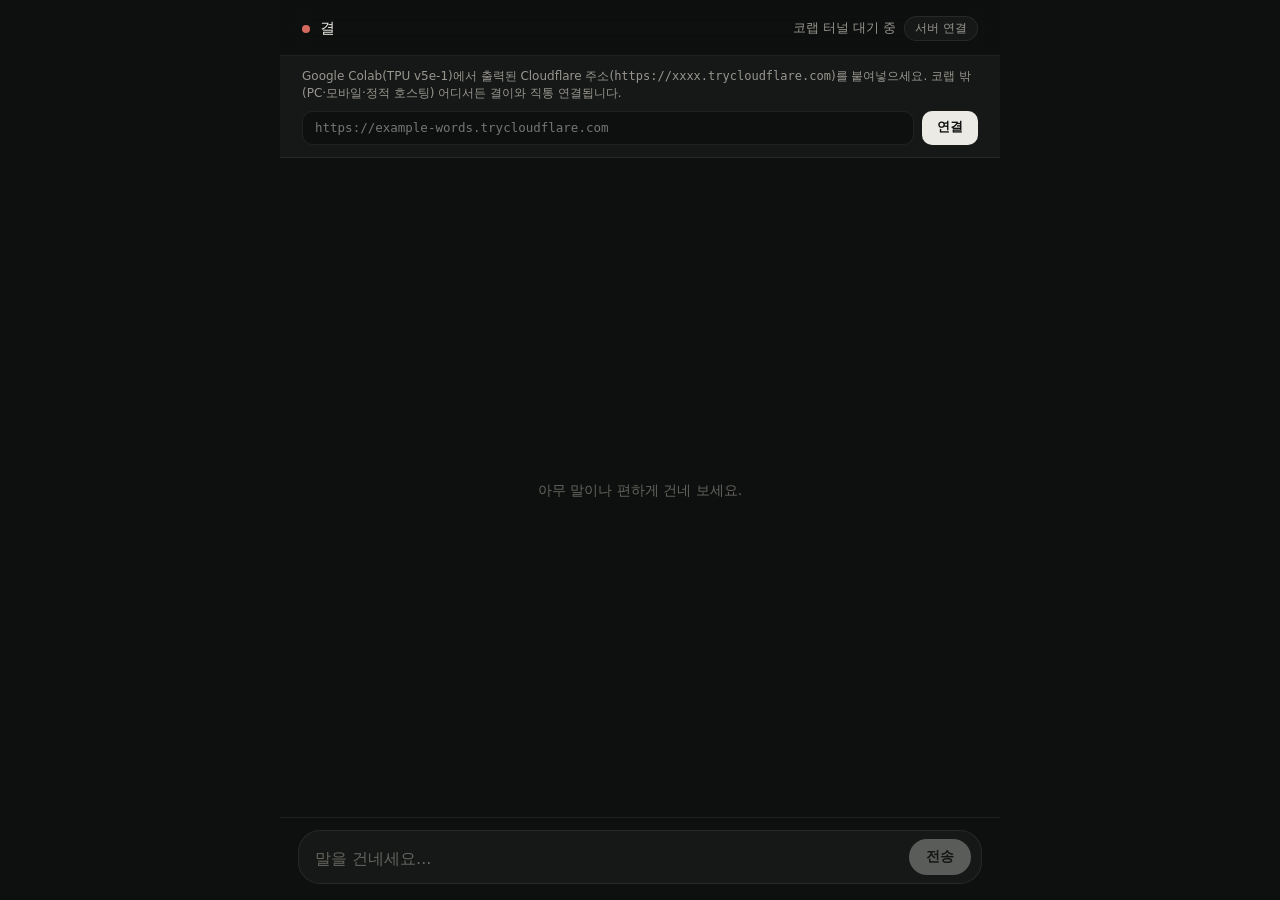
<file: web/limbic_chat_client.html>
<!DOCTYPE html>
<html lang="ko">
<head>
  <meta charset="UTF-8" />
  <meta name="viewport" content="width=device-width, initial-scale=1.0, viewport-fit=cover" />
  <title>LIMBIC-0 · External Chat Client</title>
  <style>
    :root {
      --bg: #0e100f;
      --surface: #151817;
      --surface-user: #1d2220;
      --border: rgba(236, 234, 228, 0.08);
      --border-focus: rgba(236, 234, 228, 0.20);
      --text: #eceae4;
      --text-dim: #98968f;
      --text-faint: #64635d;
      --alive: #68b88e;
      --resting: #d4a056;
      --danger: #d46a5e;
      --font-sans: "Pretendard Variable", "Pretendard", -apple-system, BlinkMacSystemFont, "Apple SD Gothic Neo", "Noto Sans KR", system-ui, sans-serif;
    }

    *, *::before, *::after {
      box-sizing: border-box;
      margin: 0;
      padding: 0;
    }

    html, body {
      width: 100%;
      max-width: 100%;
      height: 100%;
      overflow-x: hidden;
      background: var(--bg);
      color: var(--text);
      font-family: var(--font-sans);
      -webkit-font-smoothing: antialiased;
      text-rendering: optimizeLegibility;
    }

    .app-shell {
      display: grid;
      grid-template-columns: minmax(0, 1fr);
      grid-template-rows: auto auto minmax(0, 1fr) auto;
      width: 100%;
      height: 100dvh;
      max-width: 720px;
      margin: 0 auto;
    }

    .topbar {
      display: flex;
      align-items: center;
      justify-content: space-between;
      gap: 12px;
      padding: 16px 22px 14px;
      border-bottom: 1px solid var(--border);
      background: rgba(14, 16, 15, 0.88);
      backdrop-filter: blur(12px);
      -webkit-backdrop-filter: blur(12px);
      min-width: 0;
    }

    .presence-wrap {
      display: flex;
      align-items: center;
      gap: 10px;
      min-width: 0;
    }

    .topbar-right {
      display: flex;
      align-items: center;
      gap: 8px;
      min-width: 0;
    }

    .presence-dot {
      width: 8px;
      height: 8px;
      border-radius: 50%;
      background: var(--alive);
      flex-shrink: 0;
      box-shadow: 0 0 10px rgba(104, 184, 142, 0.45);
      animation: pulse-breath 3.8s ease-in-out infinite;
    }

    .presence-dot.resting {
      background: var(--resting);
      box-shadow: 0 0 10px rgba(212, 160, 86, 0.38);
      animation-duration: 5.5s;
    }

    .presence-dot.offline {
      background: var(--danger);
      box-shadow: none;
      animation: none;
    }

    @keyframes pulse-breath {
      0%, 100% { opacity: 0.55; transform: scale(0.94); }
      50% { opacity: 1; transform: scale(1.08); }
    }

    .presence-name {
      font-size: 15px;
      font-weight: 560;
      letter-spacing: -0.01em;
      color: var(--text);
      white-space: nowrap;
      overflow: hidden;
      text-overflow: ellipsis;
    }

    .presence-state {
      font-size: 12.5px;
      color: var(--text-dim);
      white-space: nowrap;
      overflow: hidden;
      text-overflow: ellipsis;
    }

    .endpoint-pill {
      appearance: none;
      border: 1px solid var(--border);
      background: var(--surface);
      color: var(--text-dim);
      font-family: var(--font-sans);
      font-size: 11.5px;
      padding: 4px 10px;
      border-radius: 999px;
      cursor: pointer;
      white-space: nowrap;
      transition: border-color 0.16s ease, color 0.16s ease;
    }

    .endpoint-pill:hover {
      border-color: var(--border-focus);
      color: var(--text);
    }

    .tunnel-drawer {
      display: none;
      padding: 12px 22px;
      background: var(--surface);
      border-bottom: 1px solid var(--border);
      gap: 8px;
      flex-direction: column;
    }

    .tunnel-drawer.open {
      display: flex;
    }

    .tunnel-hint {
      font-size: 12px;
      color: var(--text-dim);
      line-height: 1.45;
    }

    .tunnel-row {
      display: flex;
      align-items: center;
      gap: 8px;
      width: 100%;
    }

    #tunnel-input {
      flex: 1 1 auto;
      min-width: 0;
      height: 34px;
      padding: 0 12px;
      border-radius: 10px;
      border: 1px solid var(--border);
      background: var(--bg);
      color: var(--text);
      font-family: ui-monospace, SFMono-Regular, Menlo, Consolas, monospace;
      font-size: 12.5px;
      outline: none;
    }

    #tunnel-input:focus {
      border-color: var(--border-focus);
    }

    #tunnel-save-btn {
      flex-shrink: 0;
      height: 34px;
      padding: 0 14px;
      border-radius: 10px;
      border: 1px solid rgba(236, 234, 228, 0.14);
      background: #eceae4;
      color: #111312;
      font-family: var(--font-sans);
      font-size: 12.5px;
      font-weight: 600;
      cursor: pointer;
    }

    .chat-scroll {
      overflow-y: auto;
      overflow-x: hidden;
      padding: 28px 22px 20px;
      display: flex;
      flex-direction: column;
      gap: 20px;
      scroll-behavior: smooth;
      min-width: 0;
    }

    .empty-greeting {
      margin: auto 0;
      text-align: center;
      padding: 40px 16px;
      color: var(--text-faint);
      font-size: 14px;
      line-height: 1.7;
      user-select: none;
    }

    .msg-row {
      display: flex;
      width: 100%;
      min-width: 0;
      animation: fade-rise 0.22s ease-out;
    }

    @keyframes fade-rise {
      from { opacity: 0; transform: translateY(4px); }
      to { opacity: 1; transform: translateY(0); }
    }

    .msg-row.user {
      justify-content: flex-end;
    }

    .msg-row.soul {
      justify-content: flex-start;
    }

    .bubble {
      max-width: 84%;
      min-width: 0;
      font-size: 15.2px;
      line-height: 1.68;
      letter-spacing: -0.01em;
      white-space: pre-wrap;
      overflow-wrap: anywhere;
      word-break: break-word;
    }

    .msg-row.user .bubble {
      background: var(--surface-user);
      border: 1px solid var(--border);
      color: var(--text);
      padding: 11px 16px;
      border-radius: 18px 18px 4px 18px;
    }

    .msg-row.soul .bubble {
      background: transparent;
      color: var(--text);
      padding: 4px 2px;
      max-width: 92%;
    }

    .subtle-whisper {
      font-size: 13px;
      color: var(--text-dim);
      font-style: normal;
      opacity: 0.8;
    }

    .typing-dots {
      display: inline-flex;
      align-items: center;
      gap: 5px;
      height: 22px;
      padding: 0 4px;
    }

    .typing-dots span {
      width: 5px;
      height: 5px;
      border-radius: 50%;
      background: var(--text-dim);
      opacity: 0.35;
      animation: dot-blink 1.3s infinite ease-in-out;
    }

    .typing-dots span:nth-child(2) { animation-delay: 0.18s; }
    .typing-dots span:nth-child(3) { animation-delay: 0.36s; }

    @keyframes dot-blink {
      0%, 80%, 100% { opacity: 0.25; transform: translateY(0); }
      40% { opacity: 0.9; transform: translateY(-2px); }
    }

    .composer-area {
      padding: 12px 18px calc(16px + env(safe-area-inset-bottom, 0px));
      background: var(--bg);
      border-top: 1px solid var(--border);
      min-width: 0;
    }

    .composer-box {
      display: flex;
      align-items: flex-end;
      gap: 10px;
      background: var(--surface);
      border: 1px solid var(--border);
      border-radius: 22px;
      padding: 8px 10px 8px 16px;
      transition: border-color 0.18s ease;
      min-width: 0;
    }

    .composer-box:focus-within {
      border-color: var(--border-focus);
    }

    #chat-input {
      flex: 1 1 auto;
      min-width: 0;
      border: none;
      outline: none;
      background: transparent;
      color: var(--text);
      font-family: var(--font-sans);
      font-size: 16px;
      line-height: 1.5;
      resize: none;
      max-height: 150px;
      padding: 4px 0;
    }

    #chat-input::placeholder {
      color: var(--text-faint);
    }

    #send-btn {
      flex-shrink: 0;
      height: 36px;
      padding: 0 16px;
      border-radius: 18px;
      border: 1px solid rgba(236, 234, 228, 0.14);
      background: #eceae4;
      color: #111312;
      font-family: var(--font-sans);
      font-size: 13.5px;
      font-weight: 600;
      cursor: pointer;
      transition: opacity 0.15s ease, transform 0.1s ease;
    }

    #send-btn:disabled {
      opacity: 0.32;
      cursor: default;
    }

    #send-btn:not(:disabled):active {
      transform: scale(0.97);
    }

    @media (max-width: 760px) {
      .topbar {
        padding: 13px 16px 12px;
      }

      .tunnel-drawer {
        padding: 10px 16px;
      }

      .chat-scroll {
        padding: 20px 16px 16px;
        gap: 16px;
      }

      .bubble {
        font-size: 15px;
      }

      .msg-row.user .bubble {
        max-width: 88%;
      }

      .msg-row.soul .bubble {
        max-width: 96%;
      }

      .composer-area {
        padding: 10px 12px calc(12px + env(safe-area-inset-bottom, 0px));
      }
    }
  </style>
</head>
<body>
  <div class="app-shell">
    <header class="topbar">
      <div class="presence-wrap">
        <span id="presence-dot" class="presence-dot offline" aria-hidden="true"></span>
        <span class="presence-name">결</span>
      </div>
      <div class="topbar-right">
        <span id="presence-state" class="presence-state">코랩 터널 대기 중</span>
        <button id="endpoint-pill" class="endpoint-pill" type="button" title="코랩 Cloudflare 터널 서버 주소 설정">서버 연결</button>
      </div>
    </header>

    <section id="tunnel-drawer" class="tunnel-drawer open" aria-label="서버 주소 설정">
      <div class="tunnel-hint">Google Colab(TPU v5e-1)에서 출력된 Cloudflare 주소(<code>https://xxxx.trycloudflare.com</code>)를 붙여넣으세요. 코랩 밖(PC·모바일·정적 호스팅) 어디서든 결이와 직통 연결됩니다.</div>
      <form id="tunnel-form" class="tunnel-row">
        <input id="tunnel-input" type="url" placeholder="https://example-words.trycloudflare.com" autocomplete="off" spellcheck="false" />
        <button id="tunnel-save-btn" type="submit">연결</button>
      </form>
    </section>

    <main id="chat-scroll" class="chat-scroll" aria-live="polite">
      <div id="empty-greeting" class="empty-greeting">
        아무 말이나 편하게 건네 보세요.
      </div>
    </main>

    <footer class="composer-area">
      <form id="chat-form" class="composer-box">
        <textarea
          id="chat-input"
          rows="1"
          placeholder="말을 건네세요..."
          autocomplete="off"
          autocorrect="on"
        ></textarea>
        <button id="send-btn" type="submit" disabled>전송</button>
      </form>
    </footer>
  </div>

  <script>
    (() => {
      const STORAGE_KEY = "limbic0_server_url";
      const chatScroll = document.getElementById("chat-scroll");
      const emptyGreeting = document.getElementById("empty-greeting");
      const chatForm = document.getElementById("chat-form");
      const chatInput = document.getElementById("chat-input");
      const sendBtn = document.getElementById("send-btn");
      const presenceDot = document.getElementById("presence-dot");
      const presenceState = document.getElementById("presence-state");
      const endpointPill = document.getElementById("endpoint-pill");
      const tunnelDrawer = document.getElementById("tunnel-drawer");
      const tunnelForm = document.getElementById("tunnel-form");
      const tunnelInput = document.getElementById("tunnel-input");

      let primarySoulId = "";
      let isGenerating = false;

      function cleanBaseUrl(raw) {
        if (!raw || typeof raw !== "string") return "";
        return raw.trim().replace(/\/+$/, "");
      }

      const params = new URLSearchParams(window.location.search);
      const queryServer = cleanBaseUrl(params.get("server") || params.get("api") || "");
      const injectedServer = cleanBaseUrl(window.LIMBIC_DEFAULT_SERVER_URL || "");
      let storedServer = "";
      try {
        storedServer = cleanBaseUrl(window.localStorage.getItem(STORAGE_KEY) || "");
      } catch (_e) {
        storedServer = "";
      }

      let apiBase = queryServer || injectedServer || storedServer;
      if (queryServer) {
        try { window.localStorage.setItem(STORAGE_KEY, queryServer); } catch (_e) {}
      }

      function apiUrl(path) {
        return apiBase ? (apiBase + path) : path;
      }

      function updateEndpointUi(connectedOk) {
        if (apiBase) {
          try {
            const hostShort = new URL(apiBase).host.replace(".trycloudflare.com", "");
            endpointPill.textContent = connectedOk ? ("터널 · " + hostShort.slice(0, 14)) : "터널 재설정";
          } catch (_e) {
            endpointPill.textContent = "터널 설정";
          }
          if (connectedOk) {
            tunnelDrawer.classList.remove("open");
          }
        } else {
          endpointPill.textContent = "서버 연결";
          tunnelDrawer.classList.add("open");
        }
      }

      endpointPill.addEventListener("click", () => {
        tunnelInput.value = apiBase;
        tunnelDrawer.classList.toggle("open");
        if (tunnelDrawer.classList.contains("open")) {
          tunnelInput.focus();
        }
      });

      tunnelForm.addEventListener("submit", async (e) => {
        e.preventDefault();
        const cleaned = cleanBaseUrl(tunnelInput.value);
        apiBase = cleaned;
        try {
          if (cleaned) {
            window.localStorage.setItem(STORAGE_KEY, cleaned);
          } else {
            window.localStorage.removeItem(STORAGE_KEY);
          }
        } catch (_err) {}
        await pollPresence();
      });

      function normalizeHumanText(raw) {
        if (!raw) return "";
        return raw
          .replace(/^#{1,6}\s+/gm, "")
          .replace(/\*\*([^*]+)\*\*/g, "$1")
          .replace(/\n{3,}/g, "\n\n");
      }

      function scrollToBottom() {
        chatScroll.scrollTop = chatScroll.scrollHeight;
      }

      function resizeTextarea() {
        chatInput.style.height = "auto";
        chatInput.style.height = Math.min(150, chatInput.scrollHeight) + "px";
        sendBtn.disabled = isGenerating || chatInput.value.trim().length === 0;
      }

      async function pollPresence() {
        if (!apiBase) {
          presenceDot.className = "presence-dot offline";
          presenceState.textContent = "코랩 터널 대기 중";
          updateEndpointUi(false);
          return;
        }
        try {
          const res = await fetch(apiUrl("/api/health"), { cache: "no-store" });
          if (!res.ok) throw new Error("status " + res.status);
          const data = await res.json();
          if (data.primary_soul_id) {
            primarySoulId = data.primary_soul_id;
          } else if (Array.isArray(data.available_souls) && data.available_souls.length > 0) {
            primarySoulId = data.available_souls[0];
          }
          const evo = data.autonomous_evolution || {};
          if (isGenerating) {
            presenceDot.className = "presence-dot";
            presenceState.textContent = "대답 고르는 중";
          } else if (evo.is_evolving_now) {
            presenceDot.className = "presence-dot resting";
            presenceState.textContent = "혼자 생각 정리하는 중";
          } else {
            presenceDot.className = "presence-dot";
            presenceState.textContent = "깨어 있음";
          }
          updateEndpointUi(true);
        } catch (_err) {
          presenceDot.className = "presence-dot offline";
          presenceState.textContent = "터널 연결 확인 필요";
          updateEndpointUi(false);
        }
      }

      function appendMessageRow(role, initialHtml = "") {
        if (emptyGreeting && emptyGreeting.parentNode) {
          emptyGreeting.remove();
        }
        const row = document.createElement("div");
        row.className = "msg-row " + role;
        const bubble = document.createElement("div");
        bubble.className = "bubble";
        if (initialHtml) {
          bubble.innerHTML = initialHtml;
        }
        row.appendChild(bubble);
        chatScroll.appendChild(row);
        scrollToBottom();
        return bubble;
      }

      async function sendMessage(text) {
        if (!text || isGenerating) return;
        if (!apiBase) {
          tunnelDrawer.classList.add("open");
          tunnelInput.focus();
          return;
        }
        isGenerating = true;
        sendBtn.disabled = true;
        presenceDot.className = "presence-dot";
        presenceState.textContent = "대답 고르는 중";

        const userBubble = appendMessageRow("user");
        userBubble.textContent = text;

        const soulBubble = appendMessageRow(
          "soul",
          '<span class="typing-dots"><span></span><span></span><span></span></span>'
        );

        let rawReply = "";
        let receivedAnyToken = false;

        try {
          const payload = {
            message: text,
            steer_enabled: true,
            steer_gain: 1.0,
            agent_mode: true,
            enable_thinking: false,
            max_new_tokens: 768,
            temperature: 0.72,
            use_history: true
          };
          if (primarySoulId) {
            payload.soul_id = primarySoulId;
          }

          const resp = await fetch(apiUrl("/api/chat/stream"), {
            method: "POST",
            headers: { "Content-Type": "application/json" },
            body: JSON.stringify(payload)
          });

          if (!resp.ok || !resp.body) {
            throw new Error("HTTP " + resp.status);
          }

          const reader = resp.body.getReader();
          const decoder = new TextDecoder("utf-8");
          let buffer = "";

          while (true) {
            const { value, done } = await reader.read();
            if (done) break;
            buffer += decoder.decode(value, { stream: true });
            const frames = buffer.split("\n\n");
            buffer = frames.pop() || "";

            for (const frame of frames) {
              const line = frame.trim();
              if (!line.startsWith("data:")) continue;
              const jsonStr = line.slice(5).trim();
              if (!jsonStr) continue;
              let evt;
              try {
                evt = JSON.parse(jsonStr);
              } catch (_e) {
                continue;
              }

              if ((evt.type === "tool_call" || evt.type === "tool_start") && !receivedAnyToken) {
                soulBubble.innerHTML = '<span class="subtle-whisper">잠깐 찾아보는 중...</span>';
                scrollToBottom();
              } else if (evt.type === "delta" || evt.type === "token") {
                const piece = evt.delta !== undefined ? evt.delta : (evt.text || "");
                if (piece) {
                  receivedAnyToken = true;
                  rawReply += piece;
                  soulBubble.textContent = normalizeHumanText(rawReply);
                  scrollToBottom();
                }
              } else if (evt.type === "done") {
                if (!receivedAnyToken && evt.reply) {
                  rawReply = evt.reply;
                }
                const cleaned = normalizeHumanText(rawReply).trim();
                soulBubble.textContent = cleaned || "...";
                scrollToBottom();
              }
            }
          }

          if (!receivedAnyToken && !rawReply.trim()) {
            soulBubble.textContent = "...";
          }
        } catch (_err) {
          soulBubble.innerHTML = '<span class="subtle-whisper">잠시 말이 끊겼어요. 코랩 Cloudflare 터널 주소를 확인하거나 다시 한 번 말해 줄래요?</span>';
        } finally {
          isGenerating = false;
          presenceState.textContent = "깨어 있음";
          resizeTextarea();
          chatInput.focus();
        }
      }

      chatInput.addEventListener("input", resizeTextarea);

      chatInput.addEventListener("keydown", (e) => {
        if (e.key === "Enter" && !e.shiftKey && !e.isComposing) {
          e.preventDefault();
          const val = chatInput.value.trim();
          if (val && !isGenerating) {
            chatInput.value = "";
            resizeTextarea();
            sendMessage(val);
          }
        }
      });

      chatForm.addEventListener("submit", (e) => {
        e.preventDefault();
        const val = chatInput.value.trim();
        if (val && !isGenerating) {
          chatInput.value = "";
          resizeTextarea();
          sendMessage(val);
        }
      });

      tunnelInput.value = apiBase;
      updateEndpointUi(false);
      pollPresence();
      setInterval(pollPresence, 10000);
    })();
  </script>
</body>
</html>
</file>
